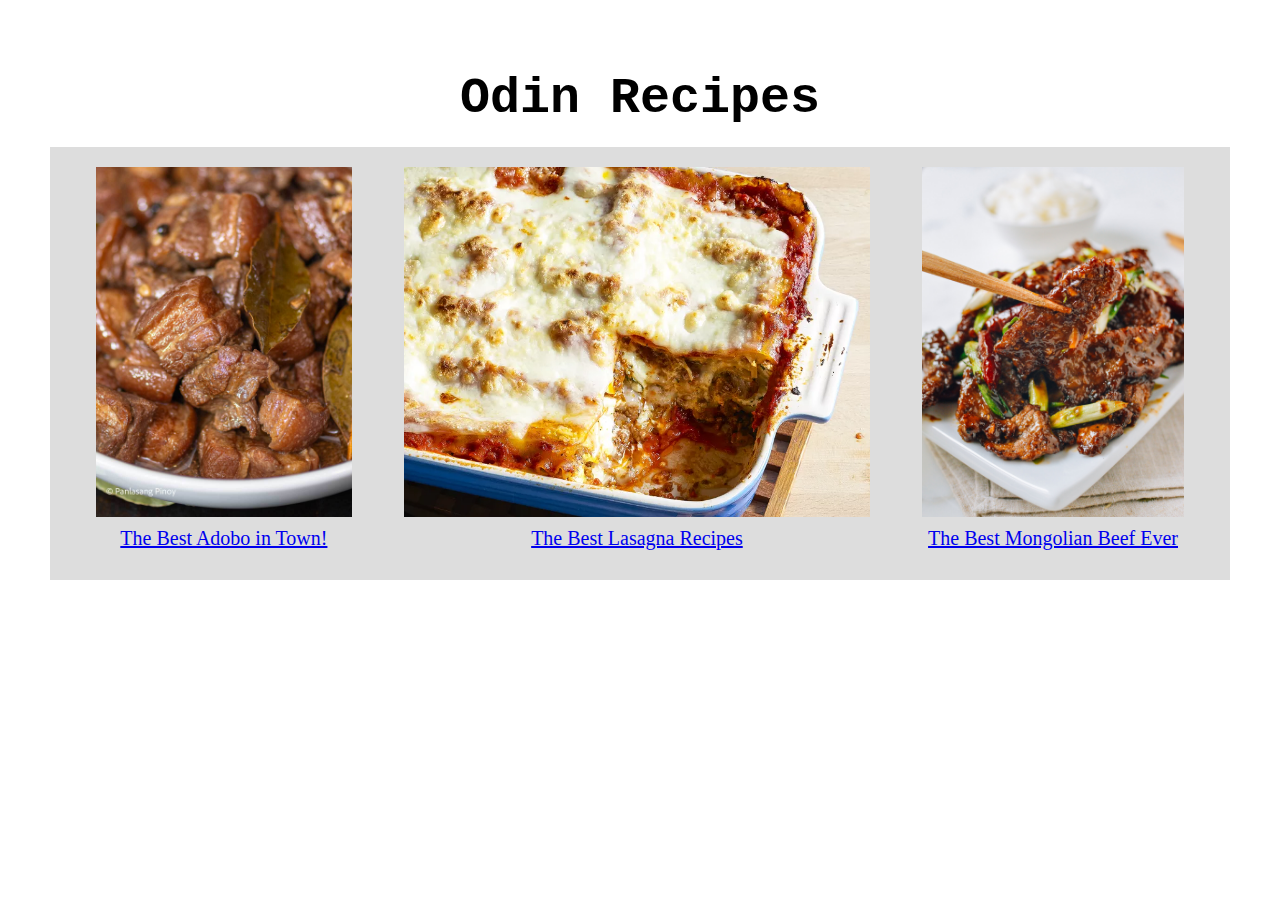
<file: index.html>
<!DOCTYPE html>
<html lang="en">
<head>
    <meta charset="UTF-8">
    <meta name="viewport" content="width=device-width, initial-scale=1.0">
    <title>Odin Recipes</title>
    <link rel="stylesheet" href="style.css">
</head>
<body>
    <h1 class="pageTitle">Odin Recipes</h1>
    <ul class="recipeList">
        <li class="recipeDetails"><img src="recipes/adobo.jpg" alt="adobo"><a href="recipes/adobo.html" target="_blank" rel="noopener noreferrer">The Best Adobo in Town!</a></li>
        <li class="recipeDetails"><img src="recipes/lasagna.webp" alt="lasagna"><a href="recipes/lasagna.html" target="_blank" rel="noopener noreferrer">The Best Lasagna Recipes</a></li>
        <li class="recipeDetails"><img src="recipes/mongolianbeef.jpg" alt=""><a href="recipes/mongolianbeef.html" target="_blank" rel="noopener noreferrer">The Best Mongolian Beef Ever</a></li>

    </ul>
   
</body>
</html>
</file>
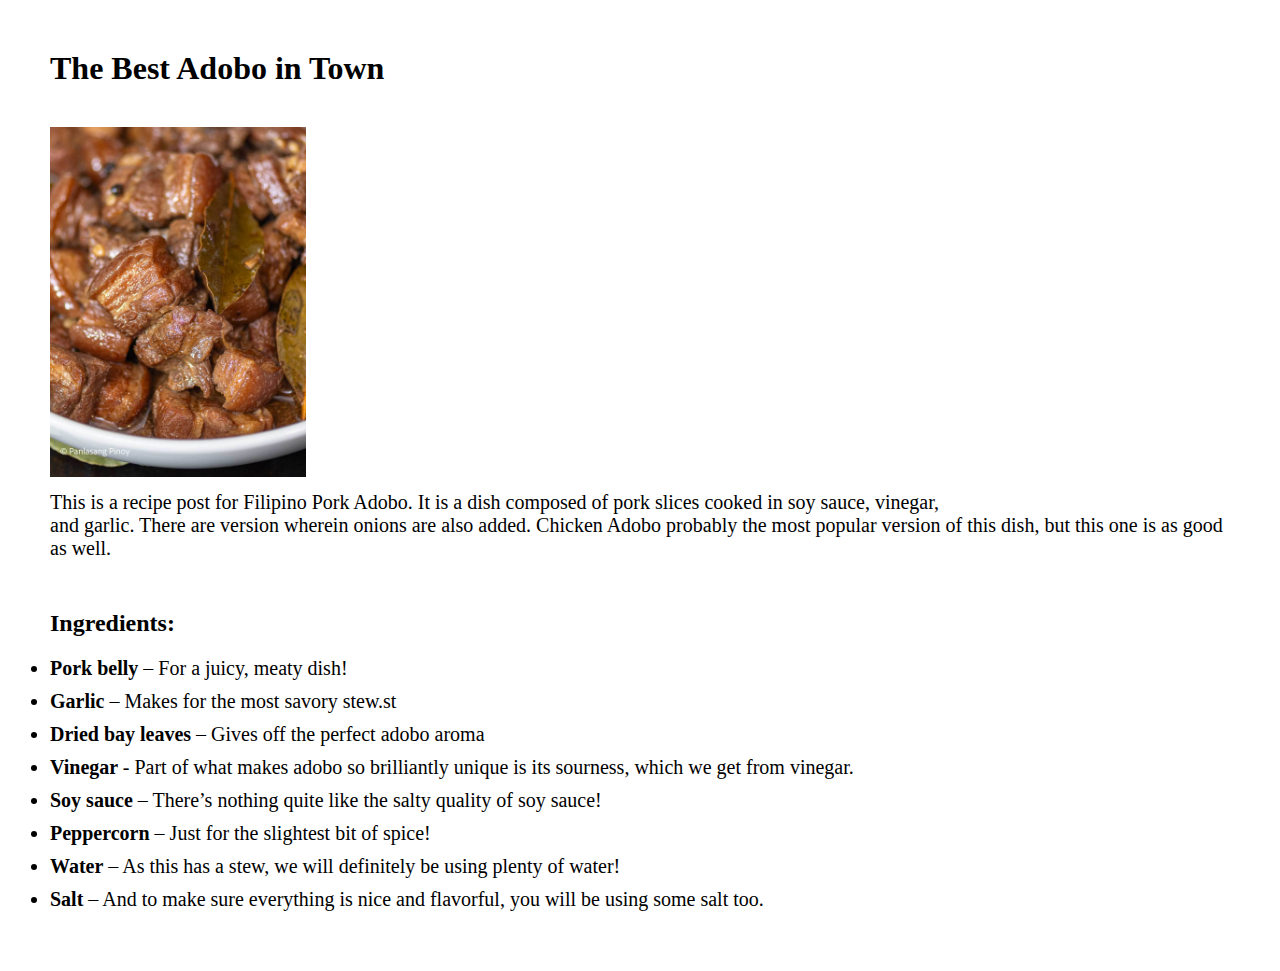
<file: recipes/adobo.html>
<!DOCTYPE html>
<html lang="en">
<head>
    <meta charset="UTF-8">
    <meta name="viewport" content="width=device-width, initial-scale=1.0">
    <title>AdoboA Recipe</title>
    <link rel="stylesheet" href="../style.css">
</head>
<body>
    <h1 class="recipeTitle">The Best Adobo in Town</h1>

    <div class="imageContainer"><img src="adobo.jpg" alt="adobo" width="500"></div>
    <p>This is a recipe post for Filipino Pork Adobo. It is a dish composed of pork slices cooked in soy sauce, vinegar,</p>
    <p>and garlic. There are version wherein onions are also added. Chicken Adobo probably the most popular version of this dish, but this one is as good as well. </p>
    <h2>Ingredients:</h2>
    <ul>
        <li><strong>Pork belly</strong> – For a juicy, meaty dish!</li>
        <li><strong>Garlic</strong> – Makes for the most savory stew.st</li>
        <li><strong>Dried bay leaves</strong> – Gives off the perfect adobo aroma</li>
        <li><strong>Vinegar </strong> - Part of what makes adobo so brilliantly unique is its sourness, which we get from vinegar.</li>
        <li><strong>Soy sauce </strong>– There’s nothing quite like the salty quality of soy sauce!</li>
        <li><strong>Peppercorn</strong> – Just for the slightest bit of spice!</li>
        <li><strong>Water</strong> – As this has a stew, we will definitely be using plenty of water!</li>
        <li><strong>Salt</strong> – And to make sure everything is nice and flavorful, you will be using some salt too.</li> 
    </ul>
</body>
</html>
</file>
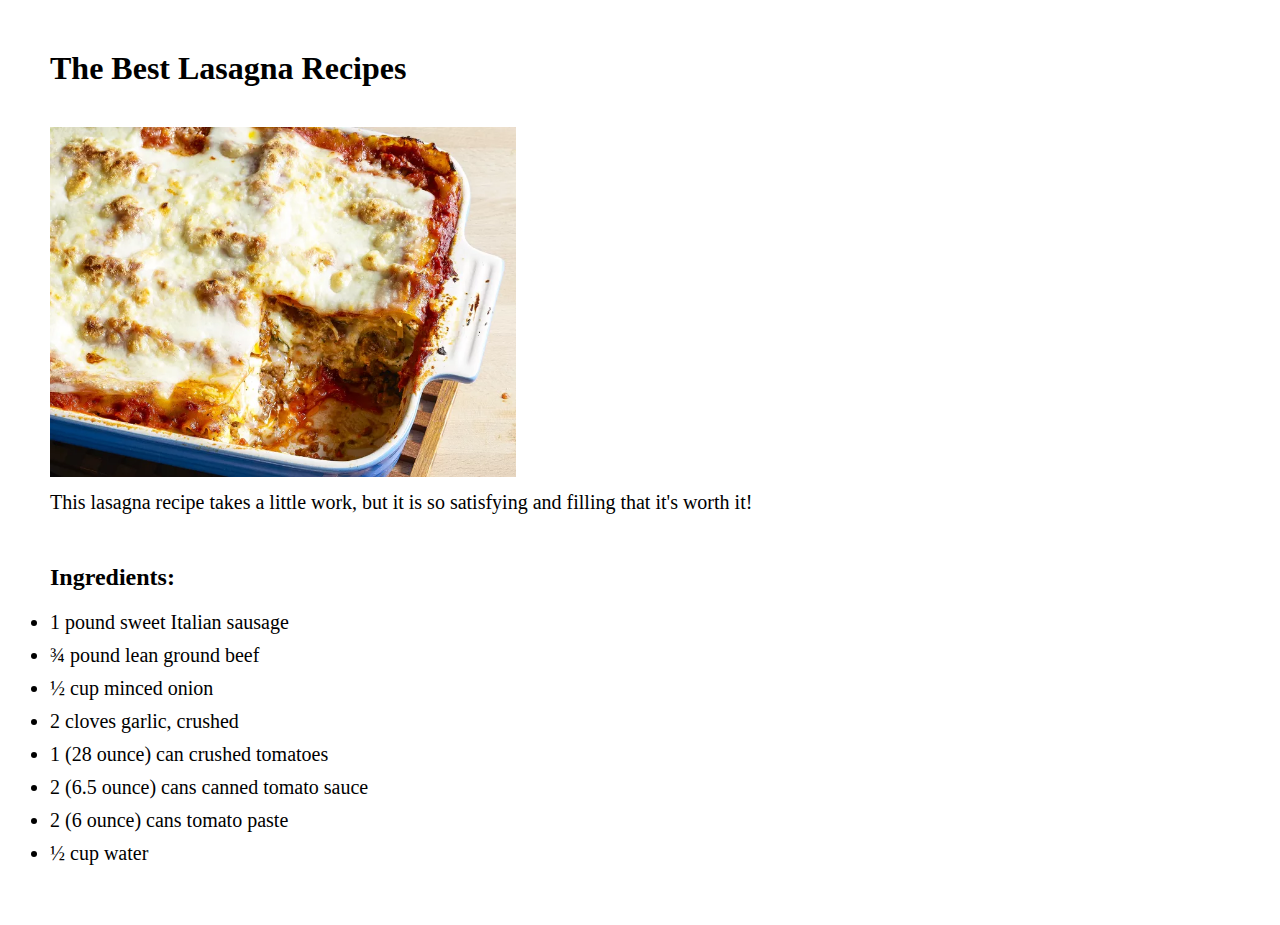
<file: recipes/lasagna.html>
<!DOCTYPE html>
<html lang="en">
<head>
    <meta charset="UTF-8">
    <meta name="viewport" content="width=device-width, initial-scale=1.0">
    <title>Lasagna Recipe</title>
    <link rel="stylesheet" href="../style.css">
</head>
<body>
    <h1 class="recipeTitle">The Best Lasagna Recipes</h1>

    <div class="imageContainer"><img src="lasagna.webp" alt="lasagna" width="500"></div>
    <p>This lasagna recipe takes a little work, but it is so satisfying and filling that it's worth it!</p>
    <h2>Ingredients:</h2>
    <ul>
        <li>1 pound sweet Italian sausage</li>
        <li>¾ pound lean ground beef</li>
         <li>½ cup minced onion</li>
        <li>2 cloves garlic, crushed</li>
        <li>1 (28 ounce) can crushed tomatoes</li>
        <li>2 (6.5 ounce) cans canned tomato sauce</li>
        <li>2 (6 ounce) cans tomato paste</li>
        <li>½ cup water</li>
    </ul>
</body>
</html>
</file>
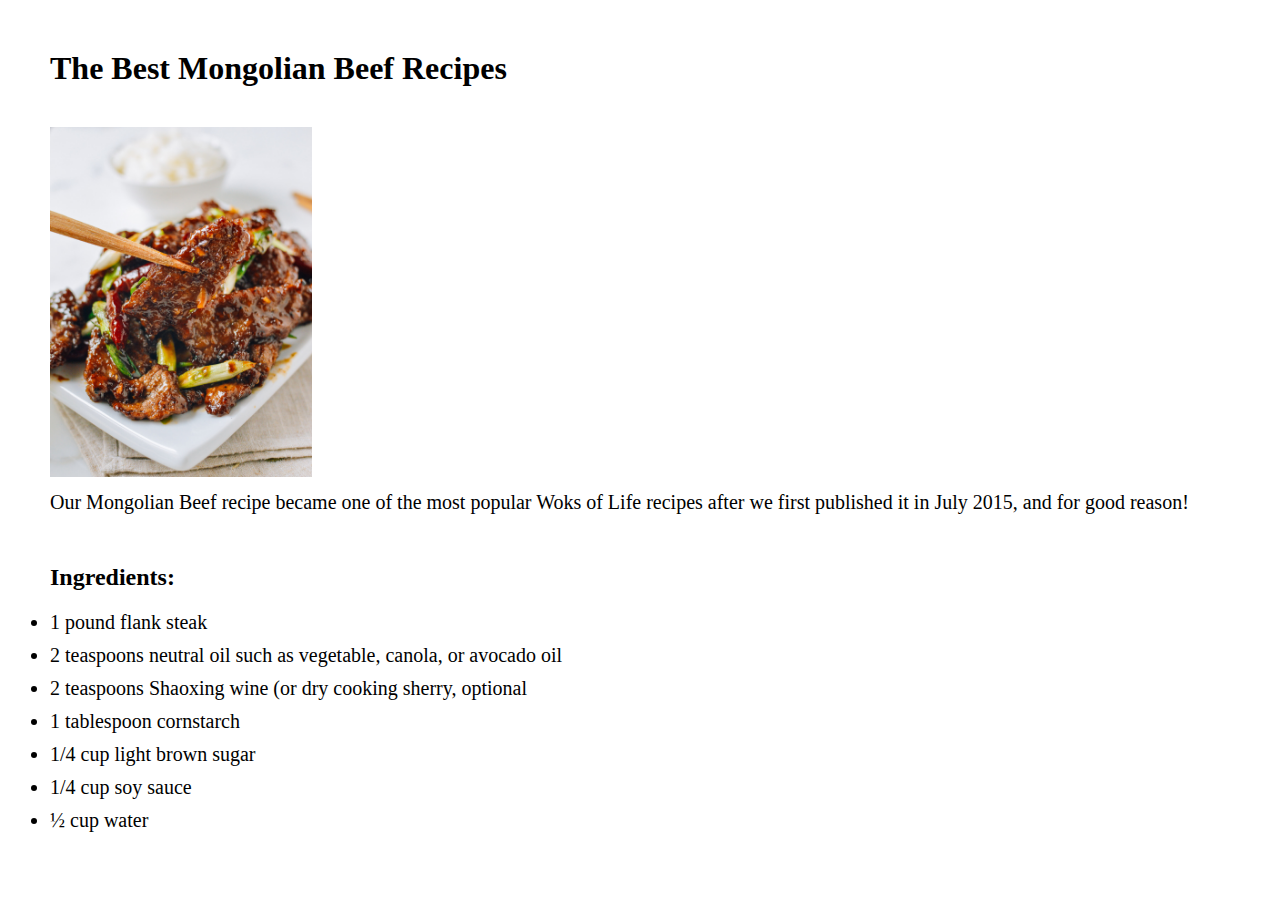
<file: recipes/mongolianbeef.html>
<!DOCTYPE html>
<html lang="en">
<head>
    <meta charset="UTF-8">
    <meta name="viewport" content="width=device-width, initial-scale=1.0">
    <title>Mongolian Beef Recipe</title>
    <link rel="stylesheet" href="../style.css">
</head>
<body>
    <h1 class="recipeTitle">The Best Mongolian Beef Recipes</h1>

    <div class="imageContainer"><img src="mongolianbeef.jpg" alt="mongolian beef" width="500"></div>
    <p>Our Mongolian Beef recipe became one of the most popular Woks of Life recipes after we first published it in July 2015, and for good reason!</p>
    <h2>Ingredients:</h2>
    <ul>
        <li>1 pound flank steak</li>
        <li>2 teaspoons neutral oil such as vegetable, canola, or avocado oil</li>
        <li>2 teaspoons Shaoxing wine (or dry cooking sherry, optional</li>
        <li>1 tablespoon cornstarch</li>
        <li>1/4 cup light brown sugar</li>
        <li>1/4 cup soy sauce</li>
        <li>½ cup water</li>
    </ul>
</body>
</html>
</file>
<file: style.css>
* {
  margin: 0;
  padding: 0;
  box-sizing: border-box;
  /* outline: 2px solid red; */
}

body {
    padding: 50px;
}

.pageTitle {
    font-family: 'Courier New', Courier, sans-serif;
    font-size: 50px;
    text-align: center;
    margin: 20px 0 20px 0;
}
.recipeTitle {
    margin-bottom: 40px;
}

p {
    font-size: 20px;
}

h2 {
    margin-top: 50px;
    margin-bottom: 20px;
}

li {
    font-size: 20px;
    margin-bottom: 10px;
}

.recipeList {
   background-color:#DDDDDD;
   list-style:none;
   font-size: 22px;
   display: flex;
   padding: 20px;
   justify-content: space-around;
}

.recipeDetails {
    display: flex;
    flex-direction: column;
    /* align-items: flex-end; */
}


img {
    width: auto;
    height: 350px;
    margin-bottom: 10px;
}

a {
    text-align: center;
}



/* how to center an image */



/* img {
    width: 60%;
    margin: auto;
    display: block;
} */


/* .imageContainer {
    display: flex;
    justify-content: center;
}
img {
    width: 60%;
} */
</file>
